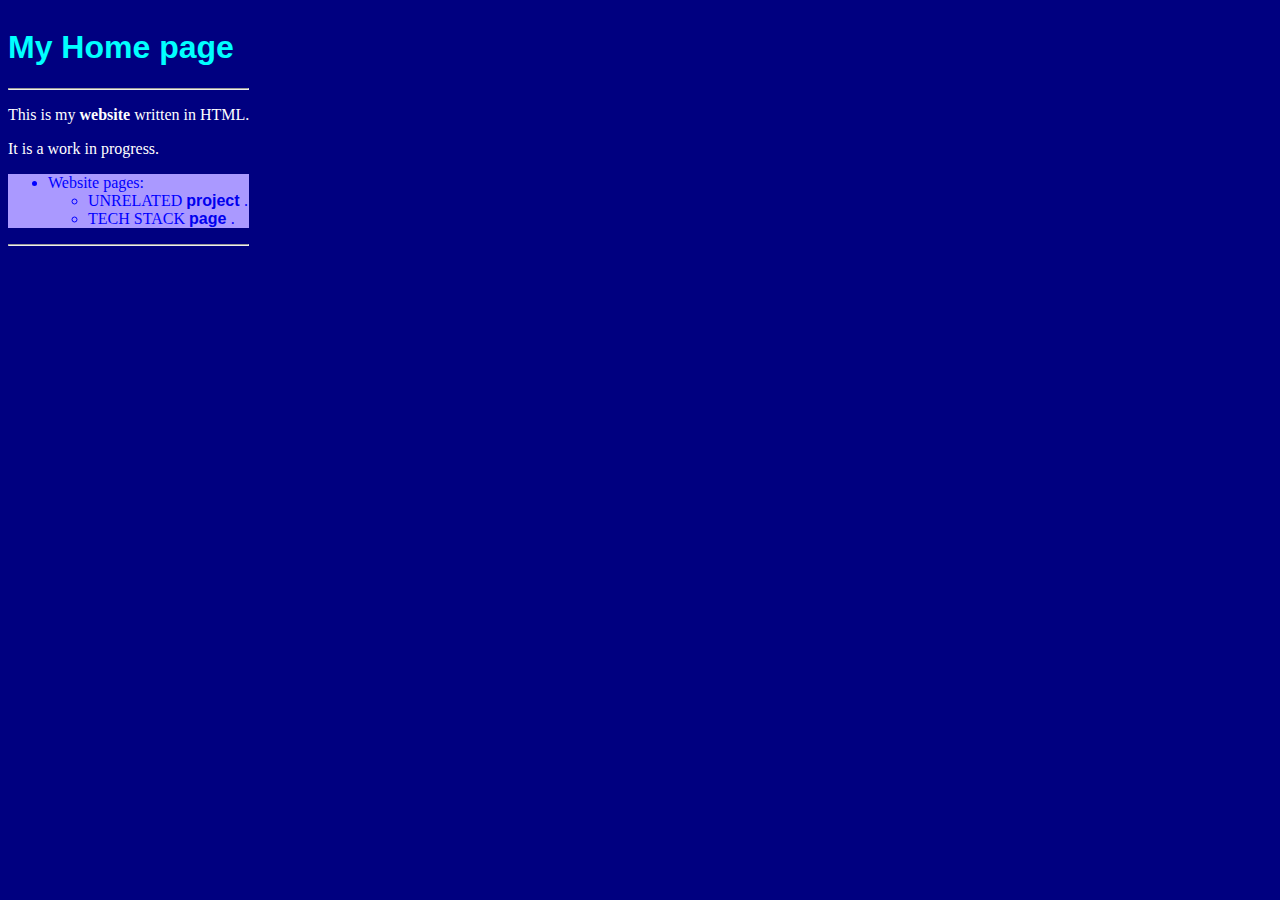
<file: index.html>
<!DOCTYPE html>
<html lang="en">
<head>
  <meta charset="utf-8">
  <title>JoeB website</title>
  <link rel="stylesheet" href="styles.css">
  <link rel="icon" type="image/x-icon" href="/images/favicon.ico">
</head>
<body>
  <h1>My Home page</h1>
  <hr>
  <p>This is my <strong>website</strong> written in HTML.</p>
    <p>It is a work in progress.</p>
  <ul>
    <li>Website pages:
      <ul>
        <li>UNRELATED <a href="https://krisdreemurr-max.github.io/unrelated.html">project </a>.</li>
        <li>TECH STACK <a href="https://krisdreemurr-max.github.io/techstack.html">page </a>.</li>
      </ul>
    </li>
  </ul>
  <hr/>
</body>
</html>
</file>
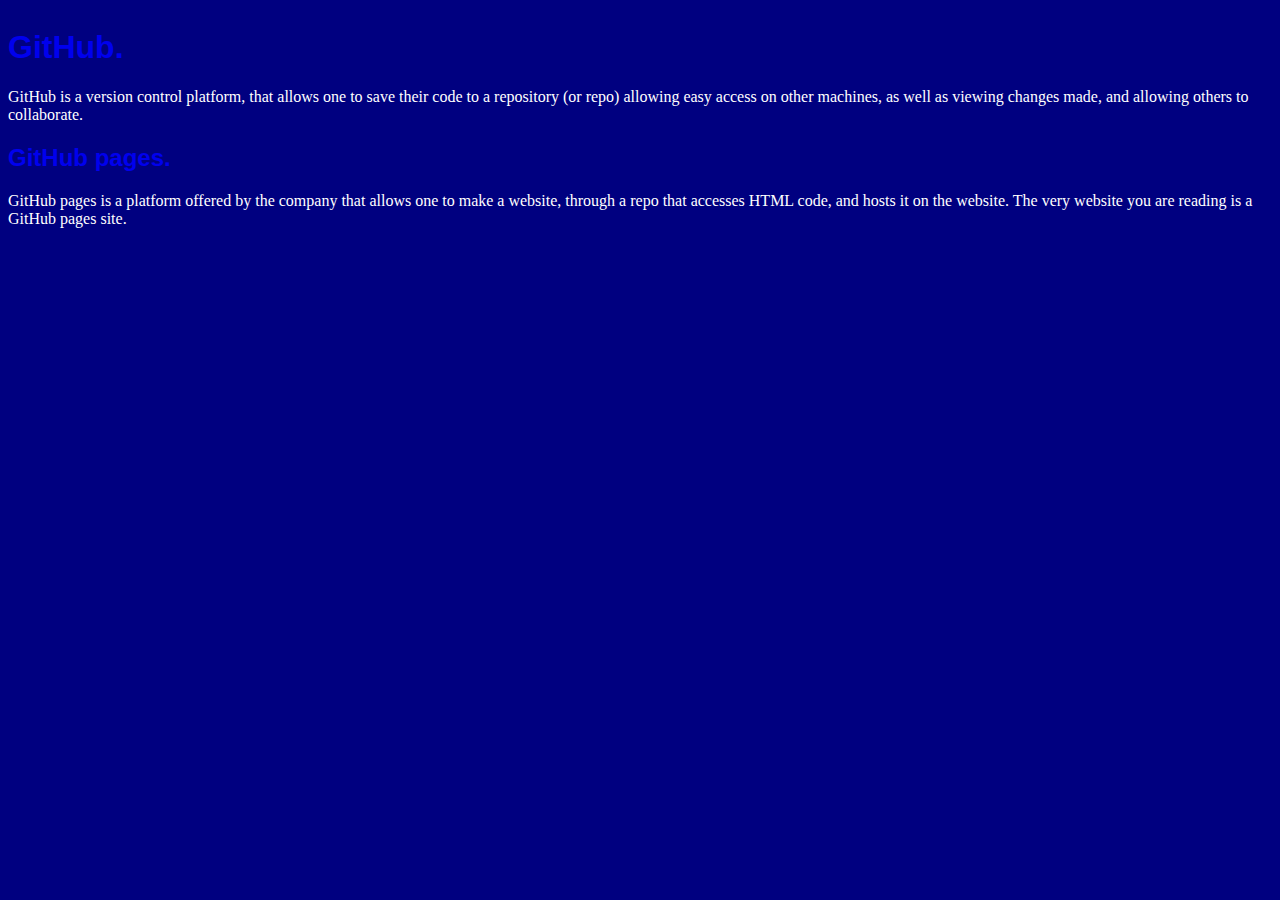
<file: techstack.html>
<!DOCTYPE html>
<html lang="en">
<head>
    <meta charset="UTF-8">
    <title>Tech Stack</title>
    <link rel="stylesheet" href="styles.css">
    <link rel="icon" type="image/x-icon" href="/images/favicon.ico">
</head>
<body>
<h1><a href="https://github.com">GitHub. </a></h1>
<p>GitHub is a version control platform, that allows one to save their code to a repository (or repo) allowing easy access on other machines, as well as viewing changes made, and allowing others to collaborate.</p>
<h2><a href="https://pages.github.com">GitHub pages. </a></h2>
<p>GitHub pages is a platform offered by the company that allows one to make a website, through a repo that accesses HTML code, and hosts it on the website. The very website you are reading is a GitHub pages site.</p>
</body>
</html>
</file>
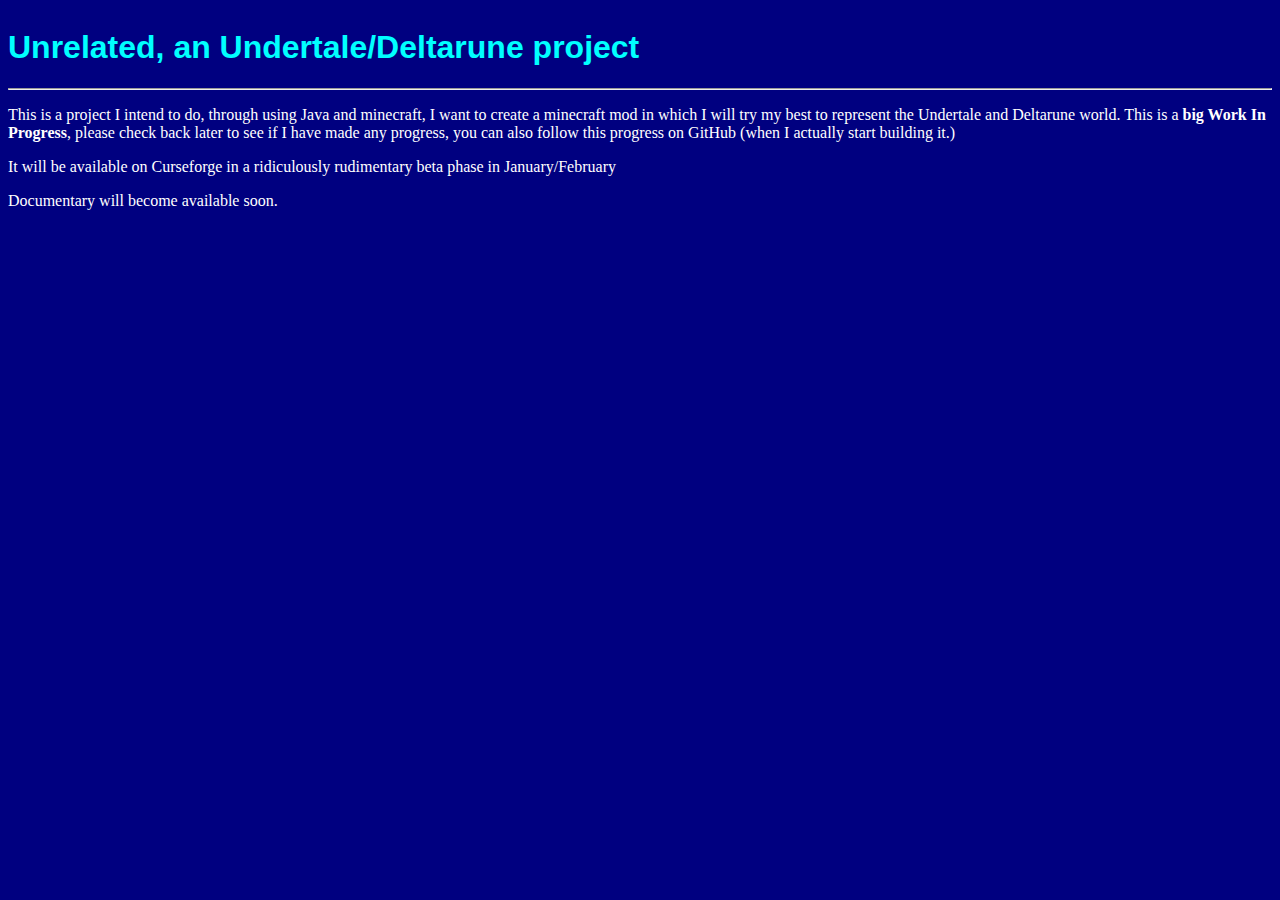
<file: unrelated.html>
<!DOCTYPE html>
<html lang="en">
<head>
    <link rel="icon" type="image/x-icon" href="/images/favicon.ico">
  <meta charset="utf-8">
  <title>Unrelated Page</title>
  <link rel="stylesheet" href="styles.css">
</head>
<body>
    <h1>Unrelated, an Undertale/Deltarune project</h1>
    <hr>
    <p>This is a project I intend to do, through using Java and minecraft, I want to create a minecraft mod in which I will try my best to represent the Undertale and Deltarune world. This is a <strong>big Work In Progress</strong>, please check back later to see if I have made any progress, you can also follow this progress on GitHub (when I actually start building it.)</p>
    <p>It will be available on Curseforge in a ridiculously rudimentary beta phase in January/February</p>
    <p>Documentary will become available soon.</p>
</body>
</html>
</file>
<file: styles.css>
h1 {
  color:aqua;
  font-family: Arial;
}

h2 {
  color:crimson;
  font-family: Arial;
}

h3 {
  color:seagreen;
  font-family: Arial;
}

p {
  color:white;
}

ol {
  list-style-type: lower-greek;
  border: 2px dashed blue;
  color:red;
}

ul {
  color:blue;
  background-color: #a9f;
}

ul li li {  /* affects nested items only */
  background-color: #a9f;
  
}

a {
  text-decoration: none; 
  font-family: Arial;
  font-weight: 700;
}

table {  /* table */
  border-collapse: separate;
  margin-left: auto;
  margin-right: auto;
  font-size: 24px; 
}

th, td {  /* cells */
   border: 3px solid yellow;
   padding: 5px 10px;
   background-color: palegreen;
}

.header {
  
}

.stirn {
   border-radius: 50%;
   border: 5px solid red;
}

mark {
   background-color:lightblue;
}

body {
  background-color:navy;
}

@keyframes sway {
  0% {
    transform: rotate(0deg);
  }
  50% {
    transform: rotate(1deg);
  }
  100% {
    transform: rotate(0deg);
  }
}

body {
  display: inline-block;
  animation: sway 3s ease-in-out infinite;
}

link {
  background-color:red;
}
</file>
